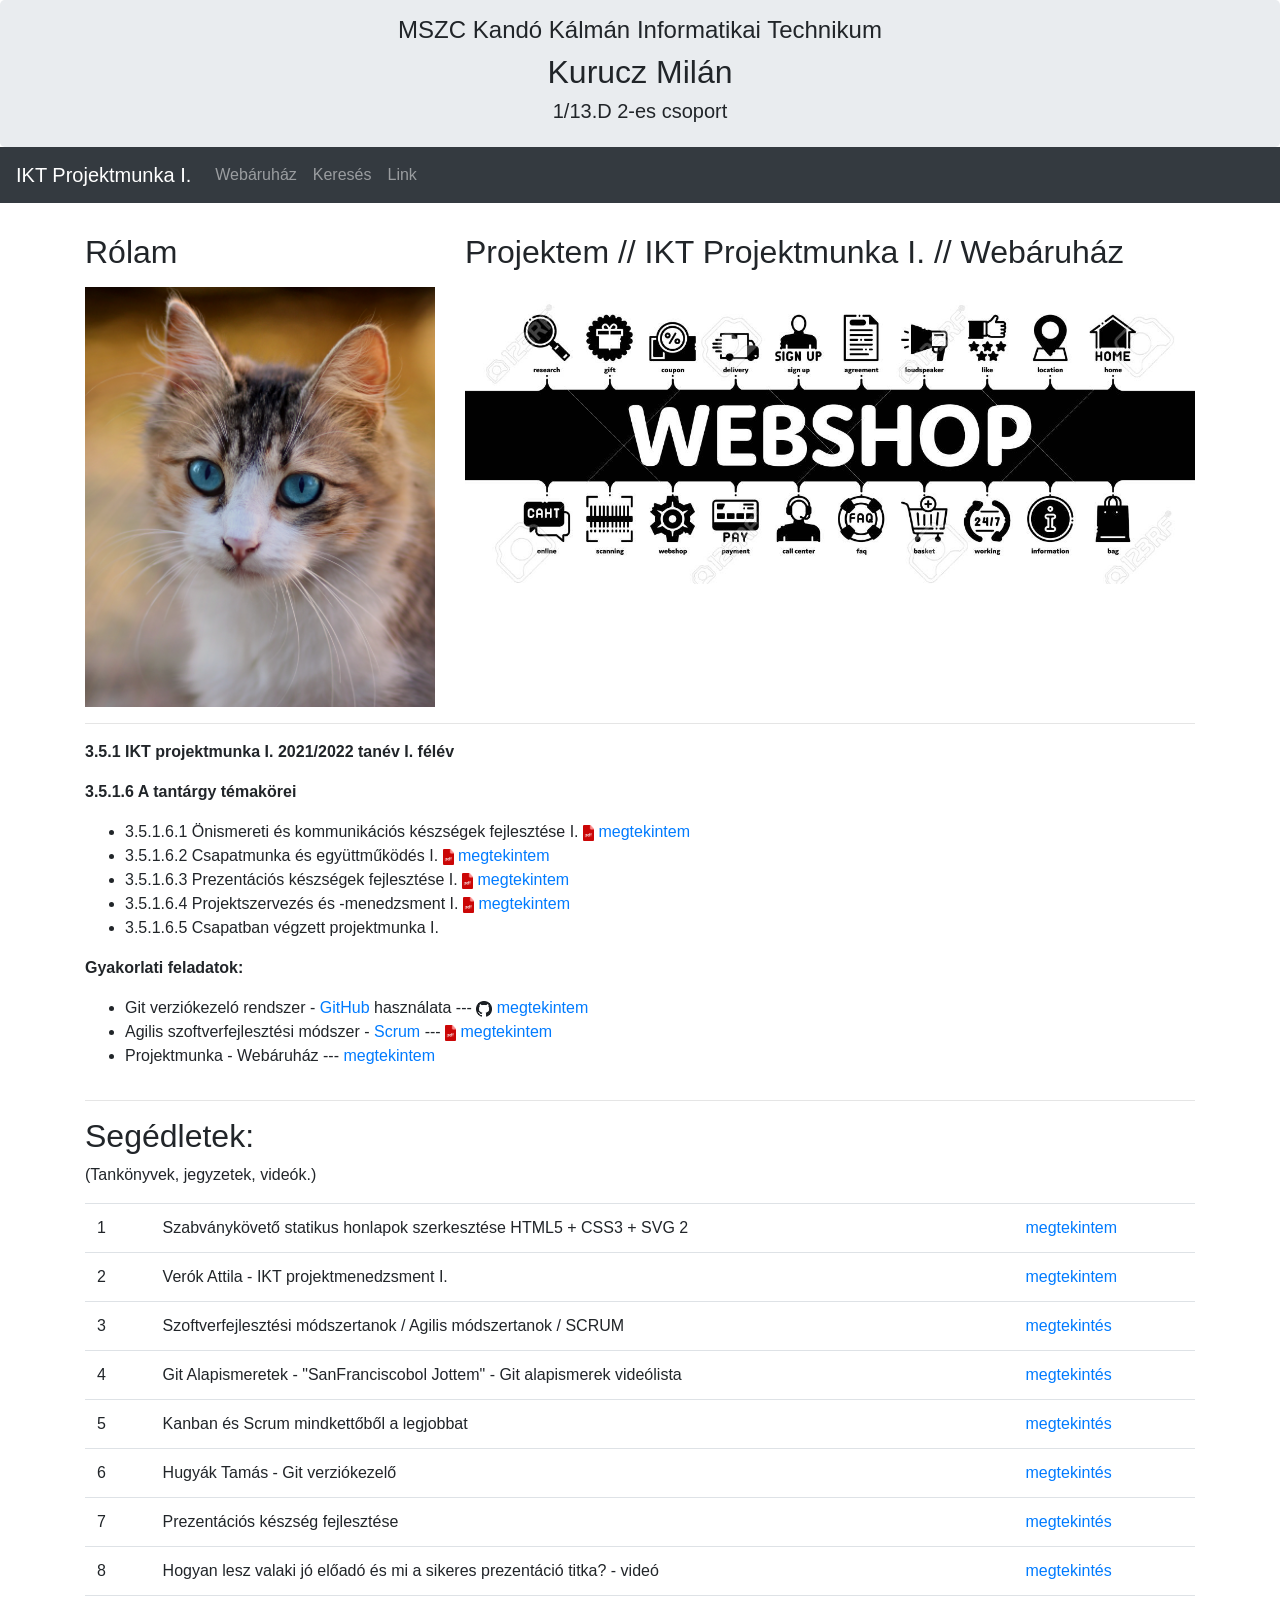
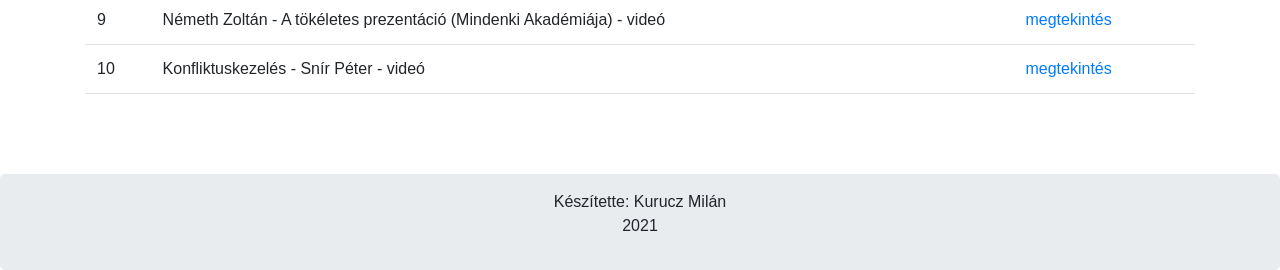
<file: index.html>
<!DOCTYPE html>
<html lang="hu">
<head>
  <title>Kurucz Milán oldala</title>
  <meta charset="utf-8">
  <meta name="viewport" content="width=device-width, initial-scale=1">
  <link rel="stylesheet" href="bootstrap.min.css">
  <link rel="stylesheet" href="index.css">
  <script src="jquery.min.js"></script>
  <script src="popper.js"></script>
  <script src="bootstrap.min.js"></script>
</head>
<body>

<div class="jumbotron text-center" style="margin-bottom:0">
  <h4>MSZC Kandó Kálmán Informatikai Technikum</h4>
  <h2>Kurucz Milán</h2>
  <h5>1/13.D 2-es csoport</h5>  
</div>

<nav class="navbar navbar-expand-sm bg-dark navbar-dark">
  <a class="navbar-brand" href="#">IKT Projektmunka I.</a>
  <button class="navbar-toggler" type="button" data-toggle="collapse" data-target="#collapsibleNavbar">
    <span class="navbar-toggler-icon"></span>
  </button>
  <div class="collapse navbar-collapse" id="collapsibleNavbar">
    <ul class="navbar-nav">
      <li class="nav-item">
        <a class="nav-link" href="webaruhaz/">Webáruház</a>
      </li>
      <li class="nav-item">
        <a class="nav-link" href="#">Keresés</a>
      </li>
      <li class="nav-item">
        <a class="nav-link" href="#">Link</a>
      </li>    
    </ul>
  </div>  
</nav>

<div class="container" style="margin-top:30px">
  <div class="row">
    <div class="col-sm-4">
      <h2 style="margin-bottom:15px;">Rólam</h2>
      <div><img class="img-fluid" src="cat.jpg"></div>
    </div>
    <div class="col-sm-8">
      <h2 style="margin-bottom:15px;">Projektem // IKT Projektmunka I. // Webáruház</h2>
      <div><img class="img-fluid" src="banner.jpg"></div>
    </div>
  </div>
</div>
<div class="container">
  <hr>
  <table width="100%" cellspacing="0" cellpadding="0">
    <tr>
        <td width="600">
            <p><strong>3.5.1 IKT projektmunka I. 2021/2022 tanév I. félév</strong></p>
            <p><strong>3.5.1.6 A tantárgy témakörei</strong></p>
            <ul>
                <li>3.5.1.6.1 Önismereti és kommunikációs készségek fejlesztése I.
                    <a href="jegyzetek/onismeret.pdf" target="_blank"><img src="icon.jpg" width="11" height="16"> megtekintem</a>
                </li>
                <li>3.5.1.6.2 Csapatmunka és együttműködés I.
                    <a href="jegyzetek/csapatmunka.pdf" target="_blank"><img src="icon.jpg" width="11" height="16"> megtekintem</a>
                </li>
                <li>3.5.1.6.3 Prezentációs készségek fejlesztése I.
                    <a href="jegyzetek/prezkeszsegek.pdf" target="_blank"><img src="icon.jpg" width="11" height="16"> megtekintem</a>
                </li>
                <li>3.5.1.6.4 Projektszervezés és -menedzsment I.
                    <a href="jegyzetek/projektszervezes.pdf" target="_blank"><img src="icon.jpg" width="11" height="16"> megtekintem</a>
                </li>
                <li>3.5.1.6.5 Csapatban végzett projektmunka I.</li>
            </ul>
            <p><strong>Gyakorlati feladatok:</strong></p>
            <ul>
                <li>Git verziókezeló rendszer - <a href="https://hu.wikipedia.org/wiki/GitHub" target="_blank">GitHub</a> használata --- <a href="https://github.com/" target="_blank"><img src="github.png" width="16" height="16"> megtekintem</a></li>
                <li>Agilis szoftverfejlesztési módszer - <a href="https://hu.wikipedia.org/wiki/Scrum" target="_blank">Scrum</a> ---
                    <a href="jegyzetek/scrum.pdf" target="_blank"><img src="icon.jpg" width="11" height="16"> megtekintem</a>
                </li>
                <li>Projektmunka - Webáruház --- <a href="http://kuruczmilan.nhely.hu/webaruhaz_km/" target="_blank">megtekintem</a></li>
            </ul>
        </td>
    </tr>
</table>

<div>
  <hr>
  <h2>Segédletek:</h2>
  <p>(Tankönyvek, jegyzetek, videók.)</p>
  <table class="table">
      <thead>
          <tr>
              <td>1</td>
              <td>Szabványkövető statikus honlapok szerkesztése HTML5 + CSS3 + SVG 2</td>
              <td><a target="_blank" href="jegyzetek/szabvanykoveto.pdf"> megtekintem </a></td>
          </tr>
          <tr>
              <td>2</td>
              <td> Verók Attila - IKT projektmenedzsment I.</td>
              <td><a target="_blank" href="jegyzetek/iktprojektmenedzsment.pdf">megtekintem</a></td>
          </tr>
          <tr>
              <td>3</td>
              <td>Szoftverfejlesztési módszertanok / Agilis módszertanok / SCRUM</td>
              <td><a href="jegyzetek/agilismodszertanscrum.pdf" target="_blank">megtekintés</a></td>
          </tr>
          <tr>
              <td>4</td>
              <td>Git Alapismeretek - &quot;SanFranciscobol Jottem&quot; - Git alapismerek videólista</td>
              <td><a href="https://www.youtube.com/watch?v=XDKZu9kuEn8&list=PLyriihBWoulw1KQ2aM-NMnAoVPZevfmZq" target="_blank">megtekintés</a></td>
          </tr>
          <tr>
              <td>5</td>
              <td>Kanban és Scrum mindkettőből a legjobbat</td>
              <td><a href="jegyzetek/kanbanesscrum.pdf" target="_blank">megtekintés</a></td>
          </tr>

          <tr>
              <td>6</td>
              <td>Hugyák Tamás - Git verziókezelő</td>
              <td><a href="jegyzetek/gitverziokezelo.pdf" target="_blank">megtekintés</a></td>
          </tr>

          <tr>
              <td>7</td>
              <td>Prezentációs készség fejlesztése</td>
              <td><a href="https://prezi.com/by2doweeuc6g/prezentacios-keszseg-fejlesztese/" target="_blank">megtekintés</a></td>
          </tr>

          <tr>
              <td>8</td>
              <td>Hogyan lesz valaki jó előadó és mi a sikeres prezentáció titka? - videó</td>
              <td><a href="https://www.youtube.com/watch?v=RnYOwC7jTtM&feature=emb_logo" target="_blank">megtekintés</a></td>
          </tr>

          <tr>
              <td>9</td>
              <td>Németh Zoltán - A tökéletes prezentáció (Mindenki Akadémiája) - videó</td>
              <td><a href="https://www.youtube.com/watch?v=d9qRK8tHG1s&feature=emb_logo" target="_blank">megtekintés</a></td>
          </tr>


          <tr>
              <td>10</td>
              <td>Konfliktuskezelés - Snír Péter - videó</td>
              <td><a href="https://www.youtube.com/watch?v=7iGHcC4fvw8&feature=emb_logo" target="_blank">megtekintés</a></td>
          </tr>

          <tr>
              <td></td>
              <td></td>
              <td></td>
          </tr>


          </tbody>
  </table>
  <p>&nbsp;</p>
</div>

</div>

<div class="jumbotron text-center" style="margin-bottom:0">
  <p>
	  Készítette: Kurucz Milán
	  <br>
	  2021
  </p>
</div>

</body>
</html>
</file>
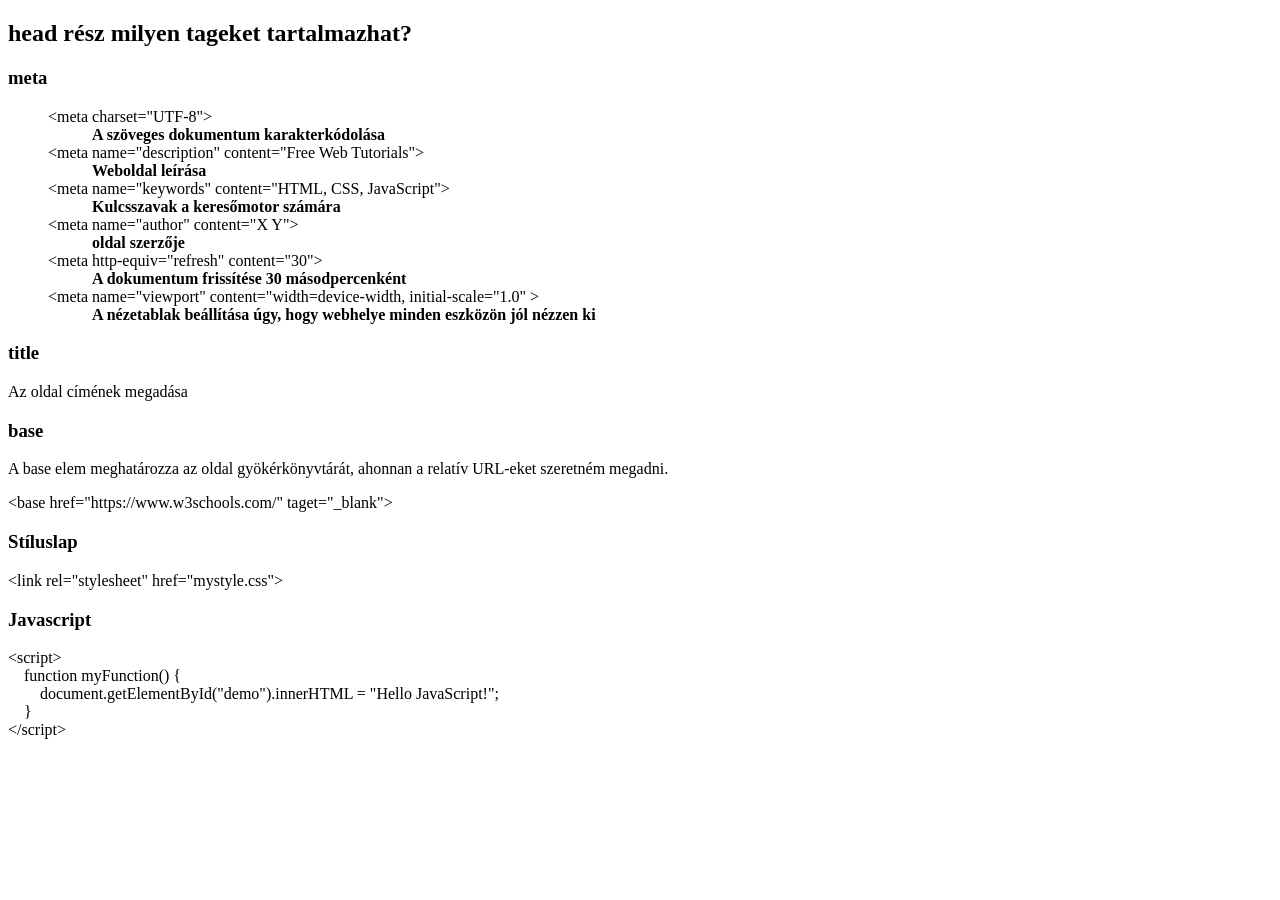
<file: fourth2.html>
<!DOCTYPE html>
<html lang="hu">

<head>
    <meta charset="UTF-8">
    <meta http-equiv="X-UA-Compatible" content="IE=edge">
    <meta name="viewport" content="width=device-width, initial-scale=1.0">
    <title>Fourth2</title>
</head>

<body>
    <div>
        <h2>head rész milyen tageket tartalmazhat?</h2>
        <h3>meta</h3>
        <blockquote>&lt;meta charset="UTF-8"&gt;<br>&nbsp;&nbsp;&nbsp;&nbsp;&nbsp;&nbsp;&nbsp;&nbsp;&nbsp;&nbsp;&nbsp;<b>A szöveges dokumentum karakterkódolása</b><br>
        &lt;meta name="description" content="Free Web Tutorials"&gt;<br>&nbsp;&nbsp;&nbsp;&nbsp;&nbsp;&nbsp;&nbsp;&nbsp;&nbsp;&nbsp;&nbsp;<b>Weboldal leírása</b><br>
        &lt;meta name="keywords" content="HTML, CSS, JavaScript"&gt;<br>&nbsp;&nbsp;&nbsp;&nbsp;&nbsp;&nbsp;&nbsp;&nbsp;&nbsp;&nbsp;&nbsp;<b>Kulcsszavak a keresőmotor számára</b><br>
        &lt;meta name="author" content="X Y"&gt;<br>&nbsp;&nbsp;&nbsp;&nbsp;&nbsp;&nbsp;&nbsp;&nbsp;&nbsp;&nbsp;&nbsp;<b>oldal szerzője</b><br>
        &lt;meta http-equiv="refresh" content="30"&gt;<br>&nbsp;&nbsp;&nbsp;&nbsp;&nbsp;&nbsp;&nbsp;&nbsp;&nbsp;&nbsp;&nbsp;<b>A dokumentum frissítése 30 másodpercenként</b><br>
        &lt;meta name="viewport" content="width=device-width, initial-scale="1.0" &gt;<br>&nbsp;&nbsp;&nbsp;&nbsp;&nbsp;&nbsp;&nbsp;&nbsp;&nbsp;&nbsp;&nbsp;<b>A nézetablak beállítása úgy, hogy webhelye minden eszközön jól nézzen ki</b></blockquote>
        <h3>title</h3>
        <p>Az oldal címének megadása</p>
        <h3>base</h3>
        <p>A base elem meghatározza az oldal gyökérkönyvtárát, ahonnan a relatív URL-eket szeretném megadni.</p>
        <p>&lt;base href="https://www.w3schools.com/" taget="_blank"&gt;</p>
        <h3>Stíluslap</h3>
        <p>&lt;link rel="stylesheet" href="mystyle.css"&gt;</p>
        <h3>Javascript</h3>
        <p>&lt;script&gt;<br>
        &nbsp;&nbsp;&nbsp;&nbsp;function myFunction() {<br>
        &nbsp;&nbsp;&nbsp;&nbsp;&nbsp;&nbsp;&nbsp;&nbsp;document.getElementById("demo").innerHTML = "Hello JavaScript!";<br>
        &nbsp;&nbsp;&nbsp;&nbsp;}<br>
        &lt;/script&gt;</p>
    </div>
</body>

</html>
</file>
<file: index.css>
.fakeimg {
    height: 300px;
}
</file>
